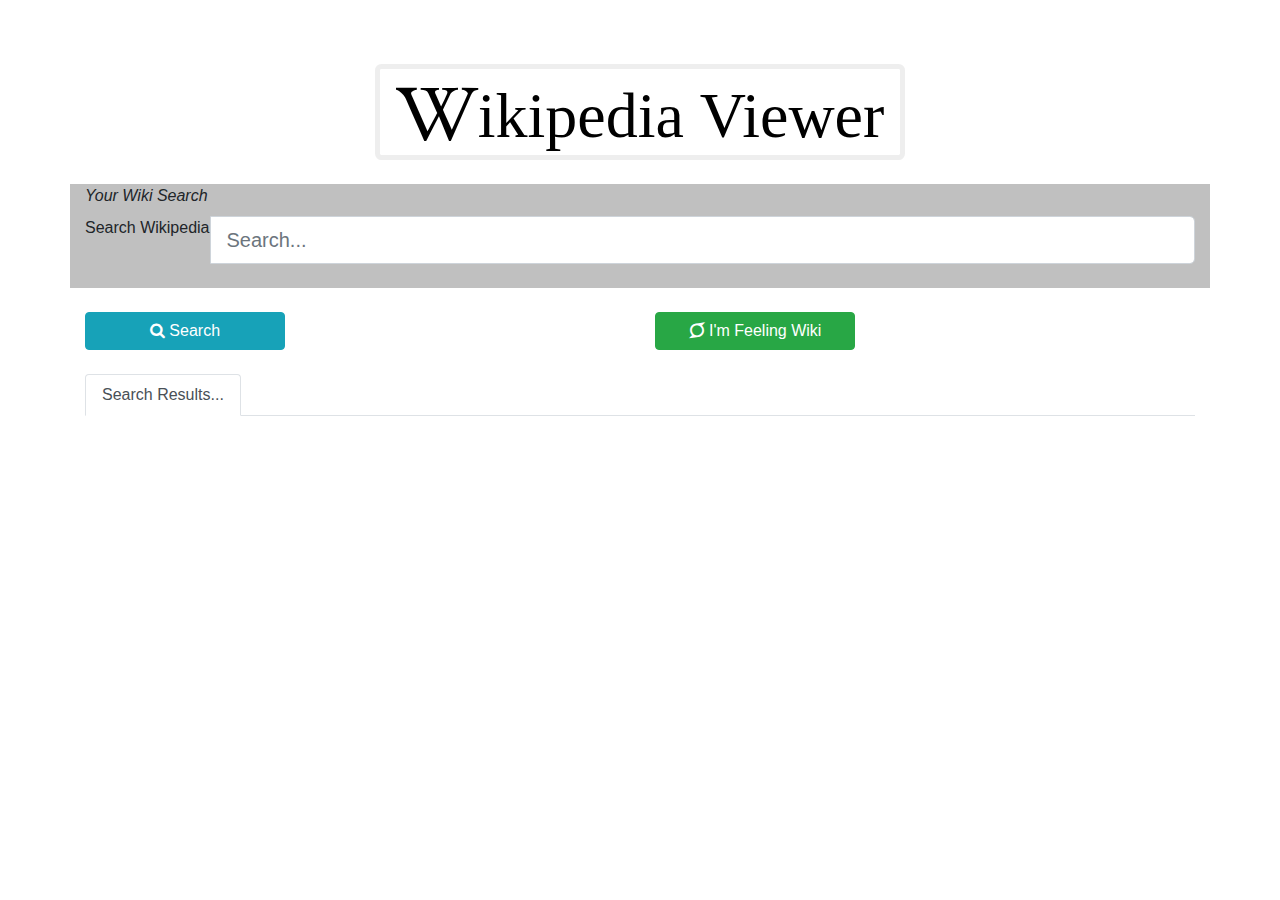
<file: index.html>
<html>
    <head>
        <title>freeCodeCamp Zipline ~ Wikipedia Viewer</title>
            <link rel="stylesheet" href="styles/styles.css">        
            <meta charset="utf-8">
            <meta http-equiv="X-UA-Compatible" content="IE=edge">
            <meta name="viewport" content="width=device-width, initial-scale=1.0, maximum-scale=1.1">
            <!-- The above 3 meta tags *must* come first in the head; any other head content must come *after* these tags -->
            <meta name="description" content="Wikipedia Viewer">
            <meta name="author" content="dESIGN wORX fACTORY">

            <!-- Bootstrap core CSS -->
            <link rel="stylesheet" href="https://maxcdn.bootstrapcdn.com/bootstrap/4.0.0-beta/css/bootstrap.min.css">

            <!-- Font Awesome icons -->
            <link rel="stylesheet" href="https://cdnjs.cloudflare.com/ajax/libs/font-awesome/4.7.0/css/font-awesome.min.css">

            <script src="https://ajax.googleapis.com/ajax/libs/jquery/3.2.1/jquery.min.js"></script>            
                        
            <script>
                $(document).ready(function() { 
                    window.onload = function() {
                        console.log("Inside onload function...");
                        // set the focus on the textbox element.
                        document.getElementById("basicQuery").focus();
                    };
                    
                    // function to retrieve random Wiki article.
                    $('#btnRandom').click(function() {
                        window.location='https://en.wikipedia.org/wiki/Special:Random';
                    });    
                });
            </script>
                
        <body>
        <script src="js/scripts.js"></script>
        <div class="row">
            <div class="container">
                <!-- use formatting to change the color and style of the jumbotron control -->
                <div class="jumbotron">
                    <p class="text-center"><i class="fa fa-wikipedia-w fa-4x fa-border" id="displayIcon">ikipedia Viewer</i></p>
                </div>            
            </div>                            
        </div>
        <br>
        <div class="container" id="container_main">
          <div class="row">
            <div class="col">
                <label for="basic-url"><em>Your Wiki Search</em></label>
                <div class="input-group input-group-lg">
                    <span class="input-group-addon" id="basic-addon3">Search Wikipedia</span>
                    <input type="text" class="form-control" id="basicQuery" aria-describedby="basic-addon3" placeholder="Search...">
                </div>
                <br>
            </div>
          </div>
        </div>
      <br>
      <div class="container" id="container_sub">
          <div class="row">
                <div class="col-6">
                    <button id="btnSearch" class="btn btn-block btn-info btn-md center-block" style="width: 200px" onclick="getSearchResults();">
                        <i class="fa fa-search" aria-hidden="true"></i> Search
                    </button>
                </div>
                <div class="col-6">
                    <button id="btnRandom" class="btn btn-block btn-success btn-md center-block" style="width: 200px">
                        <i class="fa fa-superpowers" aria-hidden="true"></i> I'm Feeling Wiki
                    </button>
                </div>                
          </div>
        <br>
        <ul class="nav nav-tabs">
          <li class="nav-item">
            <a class="nav-link active" href="#">Search Results...</a>                      
          </li>
        </ul>  
            <br>
            <div class="list-group" id="listgroup">
                <!-- This empty space reserved for the <a> links which the JavaScript function shall populate. -->
            </div>                    
      </div>
              


        
            
        </body>
    </head>
</html>
</file>
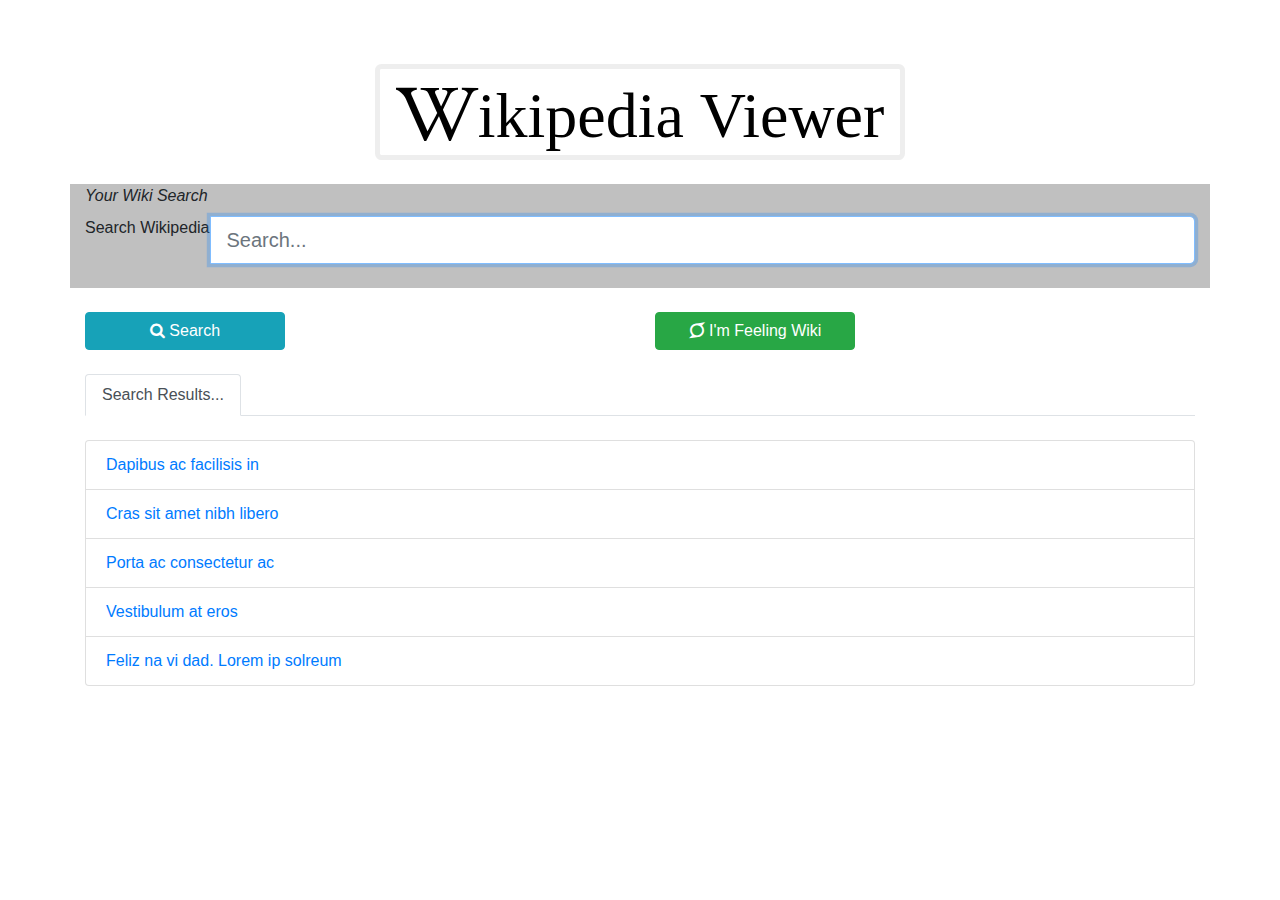
<file: Archive/20171009/index.html>
<html>
    <head>
        <title>freeCodeCamp Zipline ~ Wikipedia Viewer</title>
            <link rel="stylesheet" href="styles/styles.css">        
            <meta charset="utf-8">
            <meta http-equiv="X-UA-Compatible" content="IE=edge">
            <meta name="viewport" content="width=device-width, initial-scale=1.0, maximum-scale=1.1">
            <!-- The above 3 meta tags *must* come first in the head; any other head content must come *after* these tags -->
            <meta name="description" content="Wikipedia Viewer">
            <meta name="author" content="dESIGN wORX fACTORY">

            <!-- Bootstrap core CSS -->
            <link rel="stylesheet" href="https://maxcdn.bootstrapcdn.com/bootstrap/4.0.0-beta/css/bootstrap.min.css">

            <!-- Font Awesome icons -->
            <link rel="stylesheet" href="https://cdnjs.cloudflare.com/ajax/libs/font-awesome/4.7.0/css/font-awesome.min.css">

            <script src="https://ajax.googleapis.com/ajax/libs/jquery/3.2.1/jquery.min.js"></script>            
            
            
            <script>
                $(document).ready(function() { 
                    window.onload = function() {
                        console.log("Inside onload function...");
                        document.getElementById("basicQuery").focus();
                    }
                });
            </script>
                
        <body>
        <script src="js/scripts.js"></script>
        <div class="row">
            <div class="container">
                <!-- use formatting to change the color and style of the jumbotron control -->
                <div class="jumbotron">
                    <p class="text-center"><i class="fa fa-wikipedia-w fa-4x fa-border" id="displayIcon">ikipedia Viewer</i></p>
                </div>            
            </div>                            
        </div>
        <br>
        <div class="container" id="container_main">
          <div class="row">
            <div class="col">
                <label for="basic-url"><em>Your Wiki Search</em></label>
                <div class="input-group input-group-lg">
                    <span class="input-group-addon" id="basic-addon3">Search Wikipedia</span>
                    <input type="text" class="form-control" id="basicQuery" aria-describedby="basic-addon3" placeholder="Search...">
                </div>
                <br>
            </div>
          </div>
        </div>
      <br>
      <div class="container" id="container_sub">
          <div class="row">
                <div class="col-6">
                    <button id="btnSearch" class="btn btn-block btn-info btn-md center-block" style="width: 200px" onclick="getSearchResults();">
                        <i class="fa fa-search" aria-hidden="true"></i> Search
                    </button>
                </div>
                <div class="col-6">
                    <button id="btnRandom" class="btn btn-block btn-success btn-md center-block" style="width: 200px">
                        <i class="fa fa-superpowers" aria-hidden="true"></i> I'm Feeling Wiki
                    </button>
                </div>                
          </div>
        <br>
        <ul class="nav nav-tabs">
          <li class="nav-item">
            <a class="nav-link active" href="#">Search Results...</a>                      
          </li>
        </ul>  
            <br>
            <div class="list-group" id="listgroup">
              <a href="#" class="list-group-item" id="listitem">Dapibus ac facilisis in</a>
              <a href="#" class="list-group-item">Cras sit amet nibh libero</a>
              <a href="#" class="list-group-item">Porta ac consectetur ac</a>
              <a href="#" class="list-group-item">Vestibulum at eros</a>
              <a href="#" class="list-group-item">Feliz na vi dad. Lorem ip solreum</a>
            </div>                    
      </div>
              


        
            
        </body>
    </head>
</html>
</file>
<file: styles/styles.css>
.list-group-hover .list-group-item:hover {
    background-color: #f5f5f5;
}

.list-group-item
{
    font-family: verdana;
    font-weight: normal;
    font-size: 15px;
}

body { 
    /*background-image: url('https://farm5.staticflickr.com/4433/37278914862_1ba249c423_h.jpg');*/
    background-repeat: no-repeat;
    background-attachment: fixed;
    background-position: center;
    background-size: auto;
    background-color: rgb(245,245,245);
}

.dislpay-card {
    width: 800px;
    height: 250px; 
    position:absolute; /*it can be fixed too*/
    left:0; right:0;
    top: 0; bottom:0;
    margin: auto;
    background-color: transparent !important;
    font-family: verdana;
    font-weight: bold;
    font-size: 200%;
    color: black;
}      


.dislpay-time {
    width: 800px;
    height: 150px; 
    position:absolute; /*it can be fixed too*/
    left:0; right:0;
    top: 0; bottom:0;
    margin: auto;
    background-color: transparent !important;
    font-family: verdana;
    font-weight: bold;
    font-size: 200%;
    color: whitesmoke;
} 

#container_main {
    background-color: silver;
}

.jumbotron {
    background-color: transparent !important;    
    color: black;
    border-radius: 1;
    height: 100px;
}

#current_conditions, #current_description {
    font-family: verdana;
    font-weight: normal;
    font-size: 20px;
    text-align: center;
}

#current_location {
    font-family: verdana;
    font-weight: normal;
    font-size: 15px;
    text-align: center;
}

.center {
    position:absolute;
    height: X px;
    width: Y px;
    left:50%;
    top:50%;
    margin-top:- X/2 px;
    margin-left:- Y/2 px;
} 

i {
    text-align:center;
}

#clickableAwesomeFont {
     cursor: pointer
}
</file>
<file: Archive/20171009/styles/styles.css>
body { 
    /*background-image: url('https://farm5.staticflickr.com/4433/37278914862_1ba249c423_h.jpg');*/
    background-repeat: no-repeat;
    background-attachment: fixed;
    background-position: center;
    background-size: auto;
    background-color: rgb(245,245,245);
}

.dislpay-card {
    width: 800px;
    height: 250px; 
    position:absolute; /*it can be fixed too*/
    left:0; right:0;
    top: 0; bottom:0;
    margin: auto;
    background-color: transparent !important;
    font-family: verdana;
    font-weight: bold;
    font-size: 200%;
    color: black;
}      


.dislpay-time {
    width: 800px;
    height: 150px; 
    position:absolute; /*it can be fixed too*/
    left:0; right:0;
    top: 0; bottom:0;
    margin: auto;
    background-color: transparent !important;
    font-family: verdana;
    font-weight: bold;
    font-size: 200%;
    color: whitesmoke;
} 

#container_main {
    background-color: silver;
}

.jumbotron {
    background-color: transparent !important;    
    color: black;
    border-radius: 1;
    height: 100px;
}

#current_conditions, #current_description {
    font-family: verdana;
    font-weight: normal;
    font-size: 20px;
    text-align: center;
}

#current_location {
    font-family: verdana;
    font-weight: normal;
    font-size: 15px;
    text-align: center;
}

.center {
    position:absolute;
    height: X px;
    width: Y px;
    left:50%;
    top:50%;
    margin-top:- X/2 px;
    margin-left:- Y/2 px;
} 

i {
    text-align:center;
}

#clickableAwesomeFont {
     cursor: pointer
}
</file>
